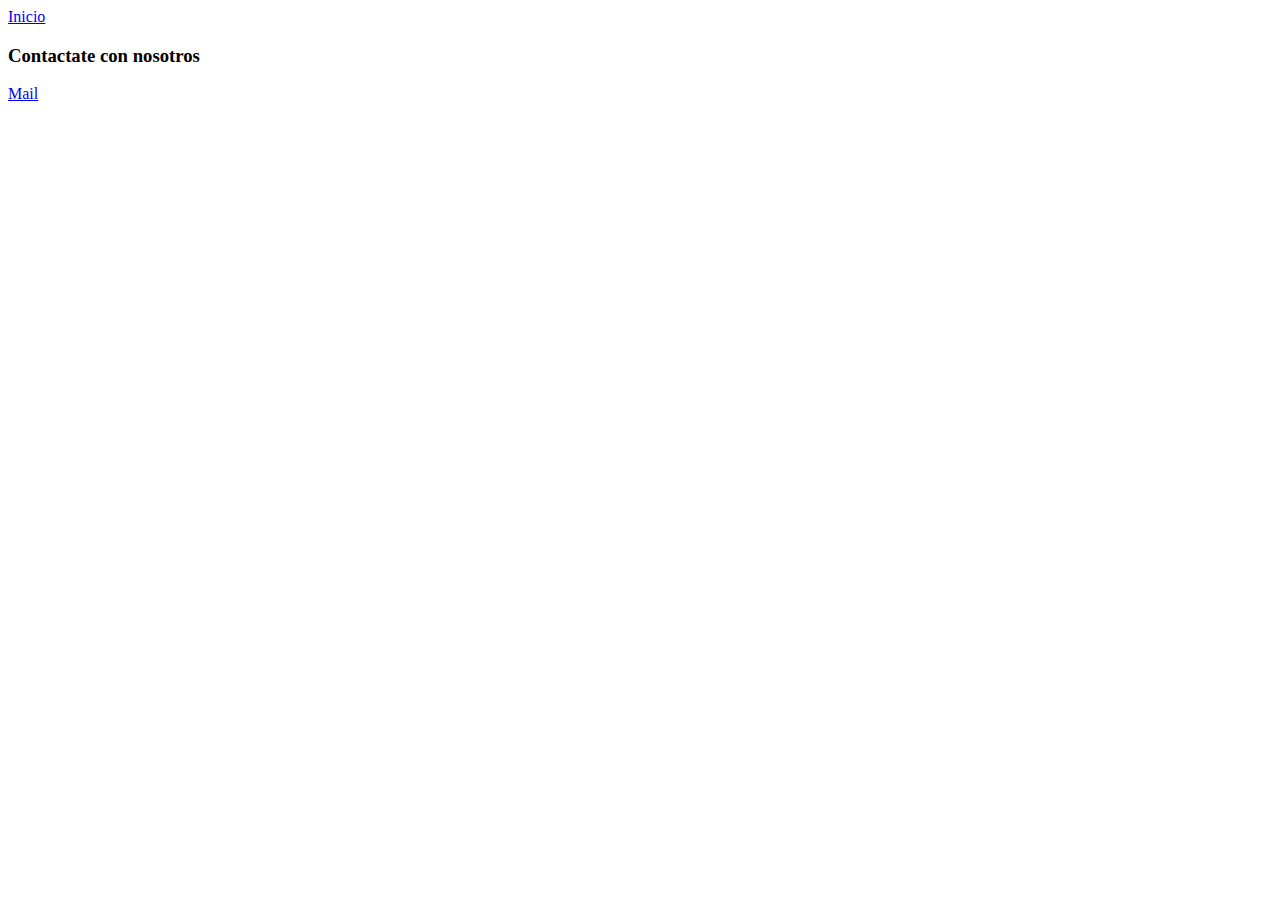
<file: Pract-navbar/contactos.html>
<!DOCTYPE html>
<html lang="es">
<head>
    <meta charset="UTF-8">
    <meta name="viewport" content="width=device-width, initial-scale=1.0">
    <title>Contacto</title>
</head>
<body>
    <a href="index.html">Inicio</a>
    <h3>Contactate con nosotros</h3>
    <a href="https://google.com" target="_blank">Mail</a>
</body>
</html>
</file>
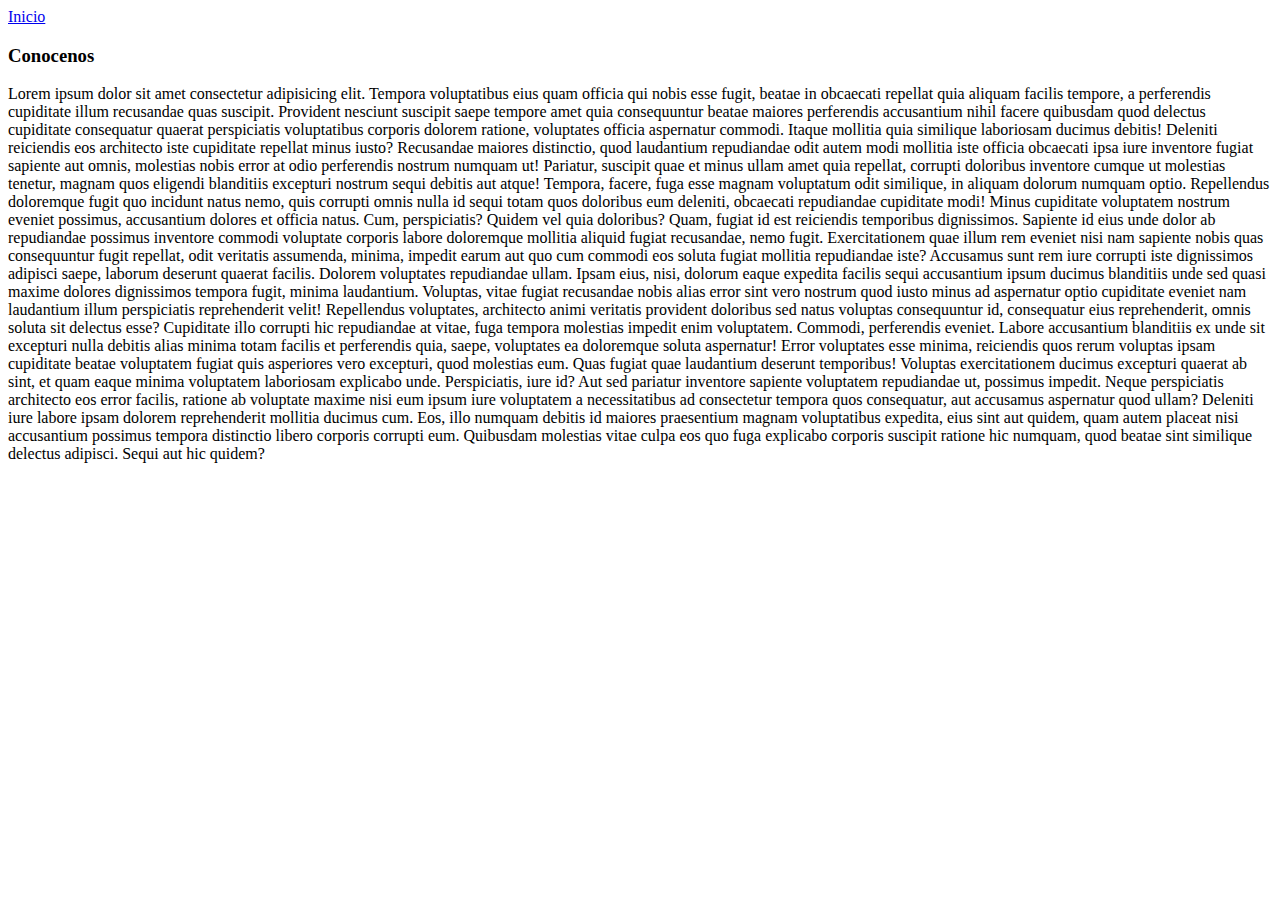
<file: Pract-navbar/nosotros.html>
<!DOCTYPE html>
<html lang="es">
<head>
    <meta charset="UTF-8">
    <meta name="viewport" content="width=device-width, initial-scale=1.0">
    <title>Nosotros</title>
</head>
<body>
    <a href="index.html">Inicio</a>
    <h3>Conocenos</h3>
    <p>Lorem ipsum dolor sit amet consectetur adipisicing elit. Tempora voluptatibus eius quam officia qui nobis esse fugit, beatae in obcaecati repellat quia aliquam facilis tempore, a perferendis cupiditate illum recusandae quas suscipit. Provident nesciunt suscipit saepe tempore amet quia consequuntur beatae maiores perferendis accusantium nihil facere quibusdam quod delectus cupiditate consequatur quaerat perspiciatis voluptatibus corporis dolorem ratione, voluptates officia aspernatur commodi. Itaque mollitia quia similique laboriosam ducimus debitis! Deleniti reiciendis eos architecto iste cupiditate repellat minus iusto? Recusandae maiores distinctio, quod laudantium repudiandae odit autem modi mollitia iste officia obcaecati ipsa iure inventore fugiat sapiente aut omnis, molestias nobis error at odio perferendis nostrum numquam ut! Pariatur, suscipit quae et minus ullam amet quia repellat, corrupti doloribus inventore cumque ut molestias tenetur, magnam quos eligendi blanditiis excepturi nostrum sequi debitis aut atque! Tempora, facere, fuga esse magnam voluptatum odit similique, in aliquam dolorum numquam optio. Repellendus doloremque fugit quo incidunt natus nemo, quis corrupti omnis nulla id sequi totam quos doloribus eum deleniti, obcaecati repudiandae cupiditate modi! Minus cupiditate voluptatem nostrum eveniet possimus, accusantium dolores et officia natus. Cum, perspiciatis? Quidem vel quia doloribus? Quam, fugiat id est reiciendis temporibus dignissimos. Sapiente id eius unde dolor ab repudiandae possimus inventore commodi voluptate corporis labore doloremque mollitia aliquid fugiat recusandae, nemo fugit. Exercitationem quae illum rem eveniet nisi nam sapiente nobis quas consequuntur fugit repellat, odit veritatis assumenda, minima, impedit earum aut quo cum commodi eos soluta fugiat mollitia repudiandae iste? Accusamus sunt rem iure corrupti iste dignissimos adipisci saepe, laborum deserunt quaerat facilis. Dolorem voluptates repudiandae ullam. Ipsam eius, nisi, dolorum eaque expedita facilis sequi accusantium ipsum ducimus blanditiis unde sed quasi maxime dolores dignissimos tempora fugit, minima laudantium. Voluptas, vitae fugiat recusandae nobis alias error sint vero nostrum quod iusto minus ad aspernatur optio cupiditate eveniet nam laudantium illum perspiciatis reprehenderit velit! Repellendus voluptates, architecto animi veritatis provident doloribus sed natus voluptas consequuntur id, consequatur eius reprehenderit, omnis soluta sit delectus esse? Cupiditate illo corrupti hic repudiandae at vitae, fuga tempora molestias impedit enim voluptatem. Commodi, perferendis eveniet. Labore accusantium blanditiis ex unde sit excepturi nulla debitis alias minima totam facilis et perferendis quia, saepe, voluptates ea doloremque soluta aspernatur! Error voluptates esse minima, reiciendis quos rerum voluptas ipsam cupiditate beatae voluptatem fugiat quis asperiores vero excepturi, quod molestias eum. Quas fugiat quae laudantium deserunt temporibus! Voluptas exercitationem ducimus excepturi quaerat ab sint, et quam eaque minima voluptatem laboriosam explicabo unde. Perspiciatis, iure id? Aut sed pariatur inventore sapiente voluptatem repudiandae ut, possimus impedit. Neque perspiciatis architecto eos error facilis, ratione ab voluptate maxime nisi eum ipsum iure voluptatem a necessitatibus ad consectetur tempora quos consequatur, aut accusamus aspernatur quod ullam? Deleniti iure labore ipsam dolorem reprehenderit mollitia ducimus cum. Eos, illo numquam debitis id maiores praesentium magnam voluptatibus expedita, eius sint aut quidem, quam autem placeat nisi accusantium possimus tempora distinctio libero corporis corrupti eum. Quibusdam molestias vitae culpa eos quo fuga explicabo corporis suscipit ratione hic numquam, quod beatae sint similique delectus adipisci. Sequi aut hic quidem?</p>
</body>
</html>
</file>
